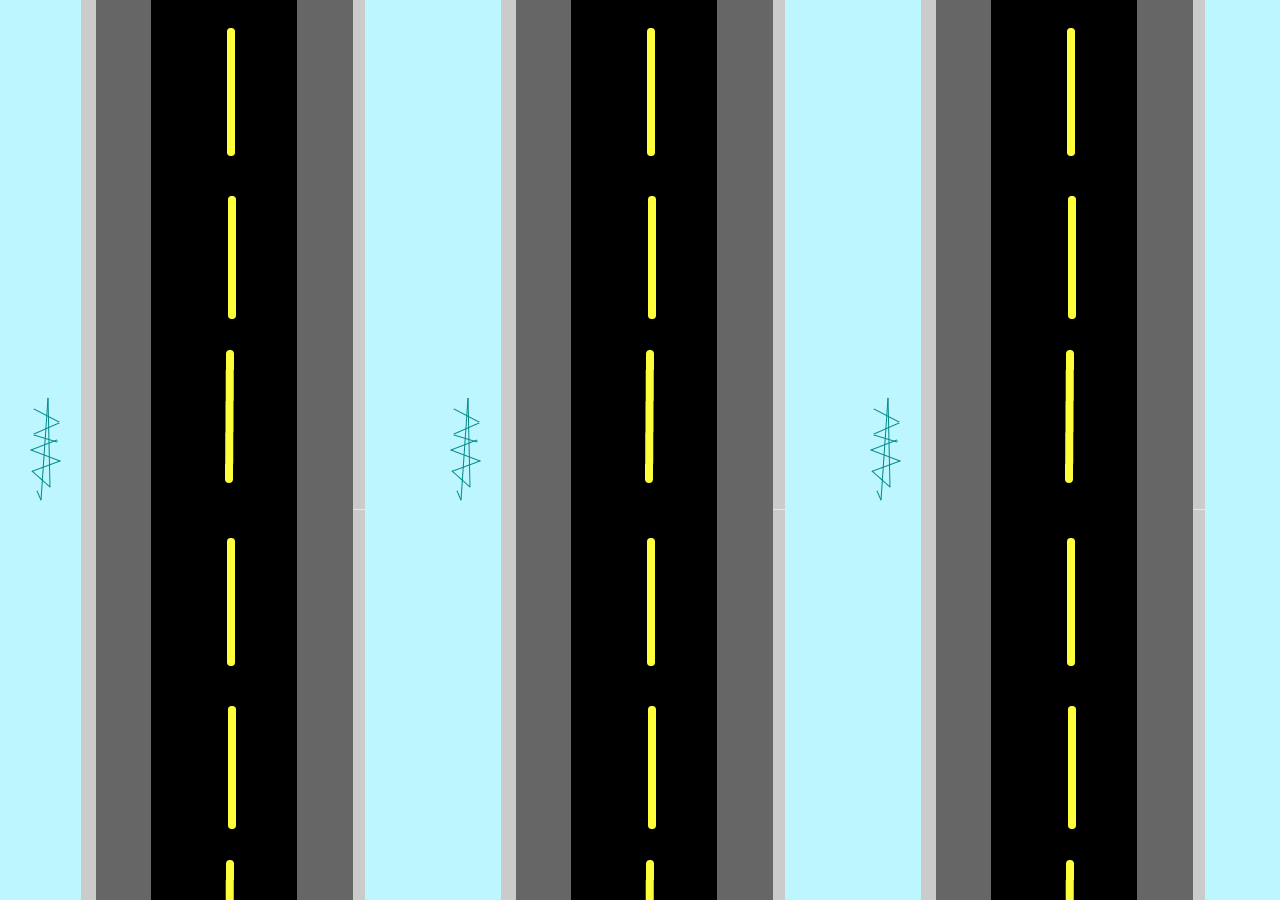
<file: index.html>
<!DOCTYPE html>
<html lang="en">
<head>
    <meta charset="UTF-8">
    <meta http-equiv="X-UA-Compatible" content="IE=edge">
    <meta name="viewport" content="width=device-width, initial-scale=1.0">
    <link rel="stylesheet" href="style.css">
    <title>Pokemon</title>
</head>
<body>
    <script src="script.js"></script>
</body>
</html>
</file>
<file: style.css>
img{
    position: absolute;
    top: 10000px;
    display: inline-block;
}
body{
    width: 100%;
    height: 100%;
    background: url(estrada.png); 
}
#img1 {
    left: 300px;
}
#img2 {
    left:500px;
}
#img3 {
    left: 100px;
}
</file>
